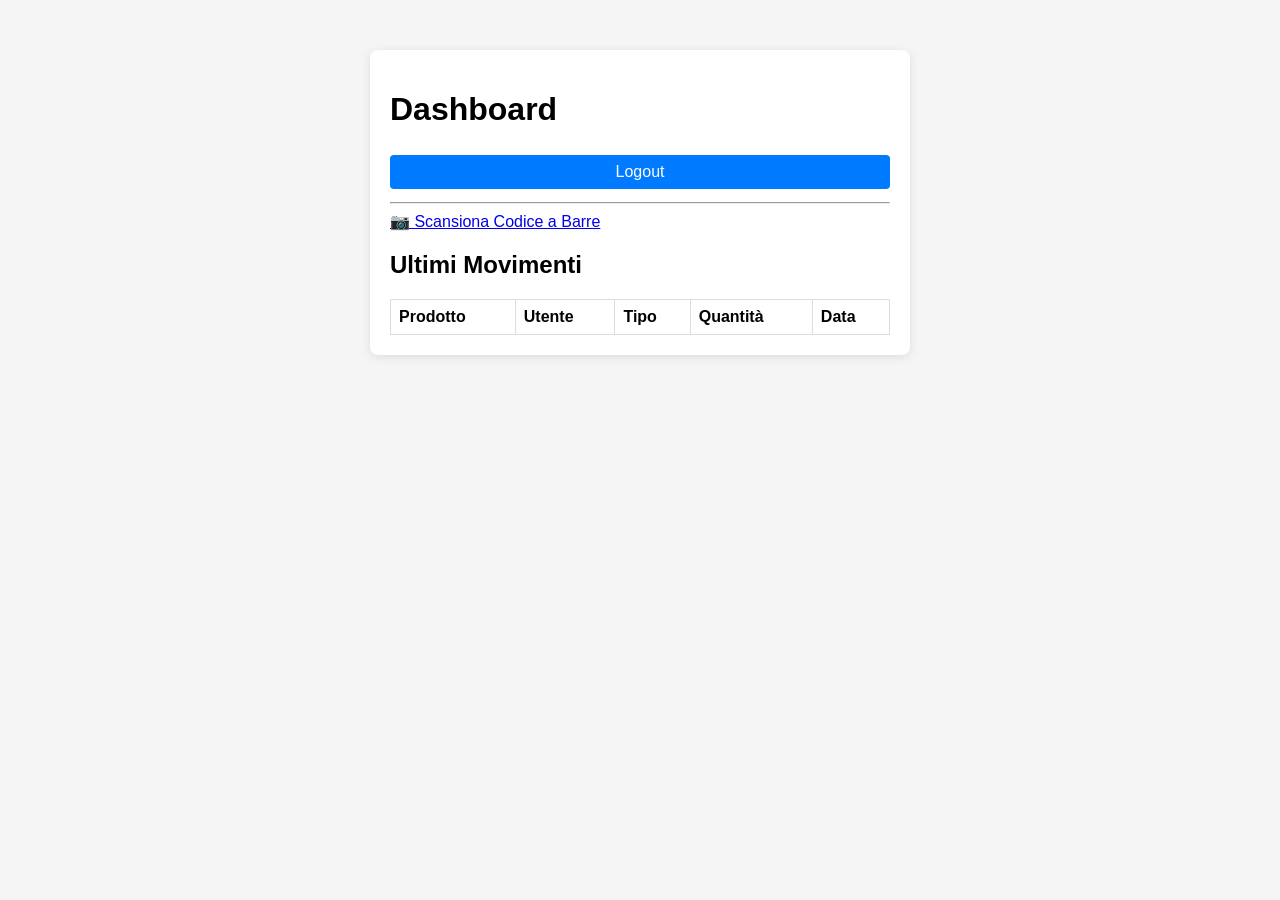
<file: frontend/dashboard.html>
<!DOCTYPE html>
<html lang="it">
<head>
    <meta charset="UTF-8">
    <title>Warehouse Inventory - Dashboard</title>
    <link rel="stylesheet" href="css/style.css">
</head>
<body>
    <div class="container">
        <h1>Dashboard</h1>
        <button id="logoutBtn">Logout</button>
        <hr>
        <a href="scanner.html">📷 Scansiona Codice a Barre</a>
        <h2>Ultimi Movimenti</h2>
        <table id="movementsTable">
            <thead>
                <tr>
                    <th>Prodotto</th>
                    <th>Utente</th>
                    <th>Tipo</th>
                    <th>Quantità</th>
                    <th>Data</th>
                </tr>
            </thead>
            <tbody></tbody>
        </table>
    </div>

    <script src="js/api.js"></script>
    <script src="js/auth.js"></script>
    <script>
        document.addEventListener("DOMContentLoaded", async () => {
            const tableBody = document.querySelector("#movementsTable tbody");
            const movements = await apiGet("movements.php");
            if(movements && movements.length){
                movements.forEach(m => {
                    const tr = document.createElement("tr");
                    tr.innerHTML = `
                        <td>${m.product_name}</td>
                        <td>${m.user_name}</td>
                        <td>${m.type}</td>
                        <td>${m.quantity}</td>
                        <td>${m.created_at}</td>
                    `;
                    tableBody.appendChild(tr);
                });
            }
        });

        document.getElementById("logoutBtn").addEventListener("click", async () => {
            await apiPost("logout.php", {});
            window.location.href = "login.html";
        });
    </script>
</body>
</html>
</file>
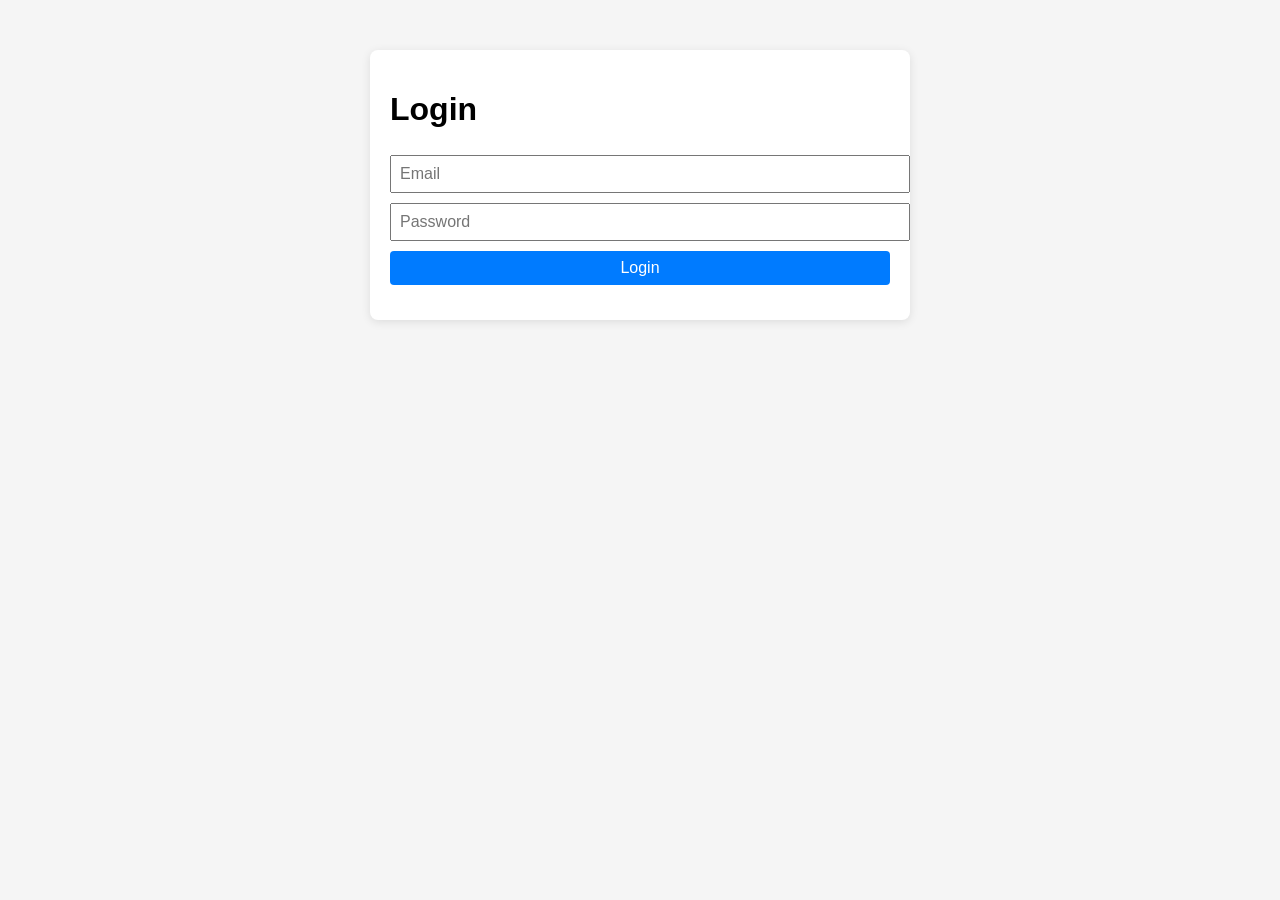
<file: frontend/login.html>
<!DOCTYPE html>
<html lang="it">
<head>
    <meta charset="UTF-8">
    <title>Warehouse Inventory - Login</title>
    <link rel="stylesheet" href="css/style.css">
</head>
<body>
    <div class="container">
        <h1>Login</h1>
        <form id="loginForm">
            <input type="email" id="email" placeholder="Email" required>
            <input type="password" id="password" placeholder="Password" required>
            <button type="submit">Login</button>
        </form>
        <div id="error" class="error"></div>
    </div>

    <script src="js/api.js"></script>
    <script src="js/auth.js"></script>
</body>
</html>
</file>
<file: frontend/css/style.css>
body {
    font-family: Arial, sans-serif;
    background-color: #f5f5f5;
}

.container {
    width: 500px;
    margin: 50px auto;
    padding: 20px;
    background: white;
    border-radius: 8px;
    box-shadow: 0 2px 10px rgba(0,0,0,0.1);
}

input, select, button {
    width: 100%;
    margin: 5px 0;
    padding: 8px;
    font-size: 16px;
}

button {
    background-color: #007bff;
    color: white;
    border: none;
    cursor: pointer;
    border-radius: 4px;
}

button:hover {
    background-color: #0056b3;
}

.error {
    color: red;
    margin-top: 10px;
}

table {
    width: 100%;
    border-collapse: collapse;
    margin-top: 10px;
}

table, th, td {
    border: 1px solid #ddd;
}

th, td {
    padding: 8px;
    text-align: left;
}
</file>
